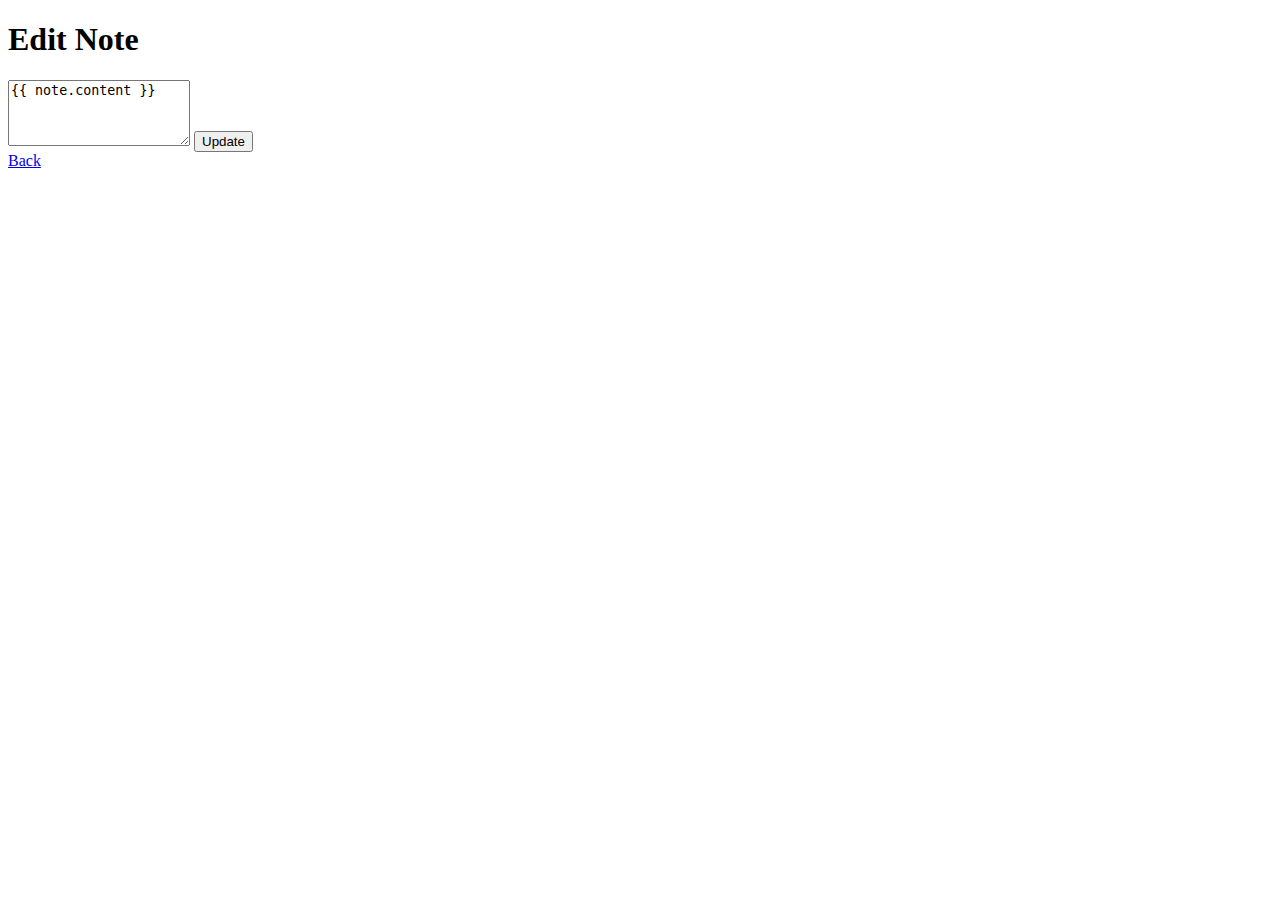
<file: edit.html>
<!DOCTYPE html>
<html>
<head>
    <title>Edit Note</title>
</head>
<body>
    <h1>Edit Note</h1>
    <form method="POST">
        <textarea name="content" rows="4" required>{{ note.content }}</textarea>
        <button type="submit">Update</button>
    </form>
    <a href="/">Back</a>
</body>
</html>
</file>
